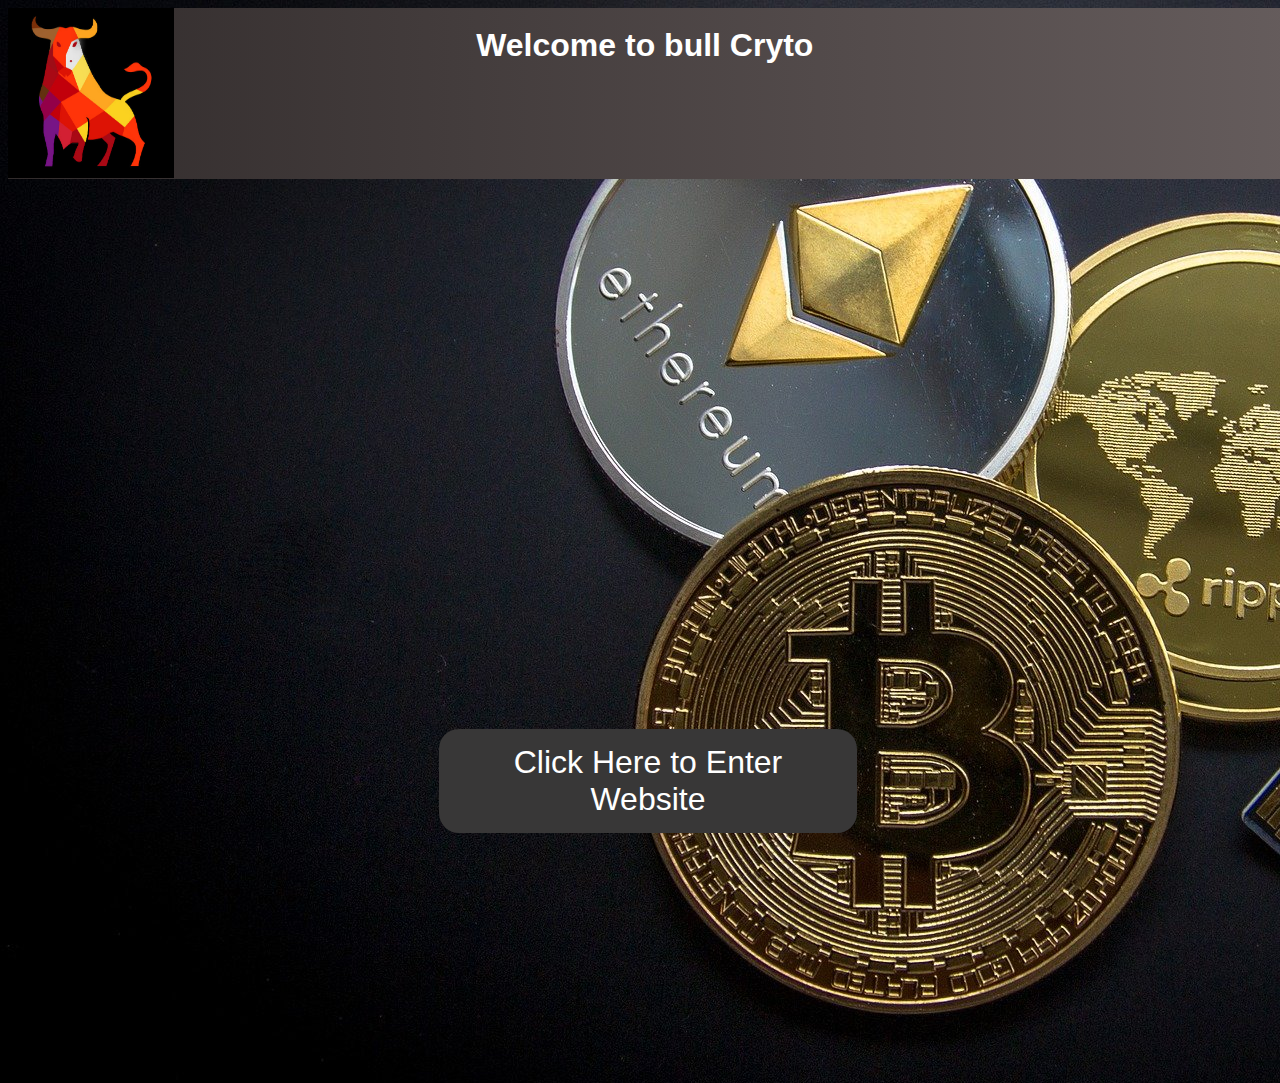
<file: index.html>
<!DOCTYPE HTML>
<!-- 
Author: Stephen Meehan
Date Created: 
Page Description:
Modified: 
-->
 
<html lang = "en">

<head>
    <meta charset="utf-8"/>
    <meta name = "description" content = "Cryto Bull"/>
    <meta name = "keywords" content="Cryto,Currency,bitcoin,etherum,blockchain,technology"/>
    <link rel= "stylesheet" type= "text/css" href="styles/style.css">
    <title>Landing Page</title>
    <link rel="icon" href="images/New-Logo.jpg">
</head>        
<body id = landingPage> <!-- Body Tag starts section display on screen-->
        <header>
           
            
            <img class="logo" src ="images/New-Logo.jpg" alt="logo">
            <h1 class id = "landingH">Welcome to bull Cryto</h1>
           
          
       </header>
    
    <main><!-- wrapper mthat goes around main content-->
            <P><a class id = "landing" href= "homepage.html">Click Here to Enter Website</a></P>
            
    </main>
   
</body>    
       
</html>
</file>
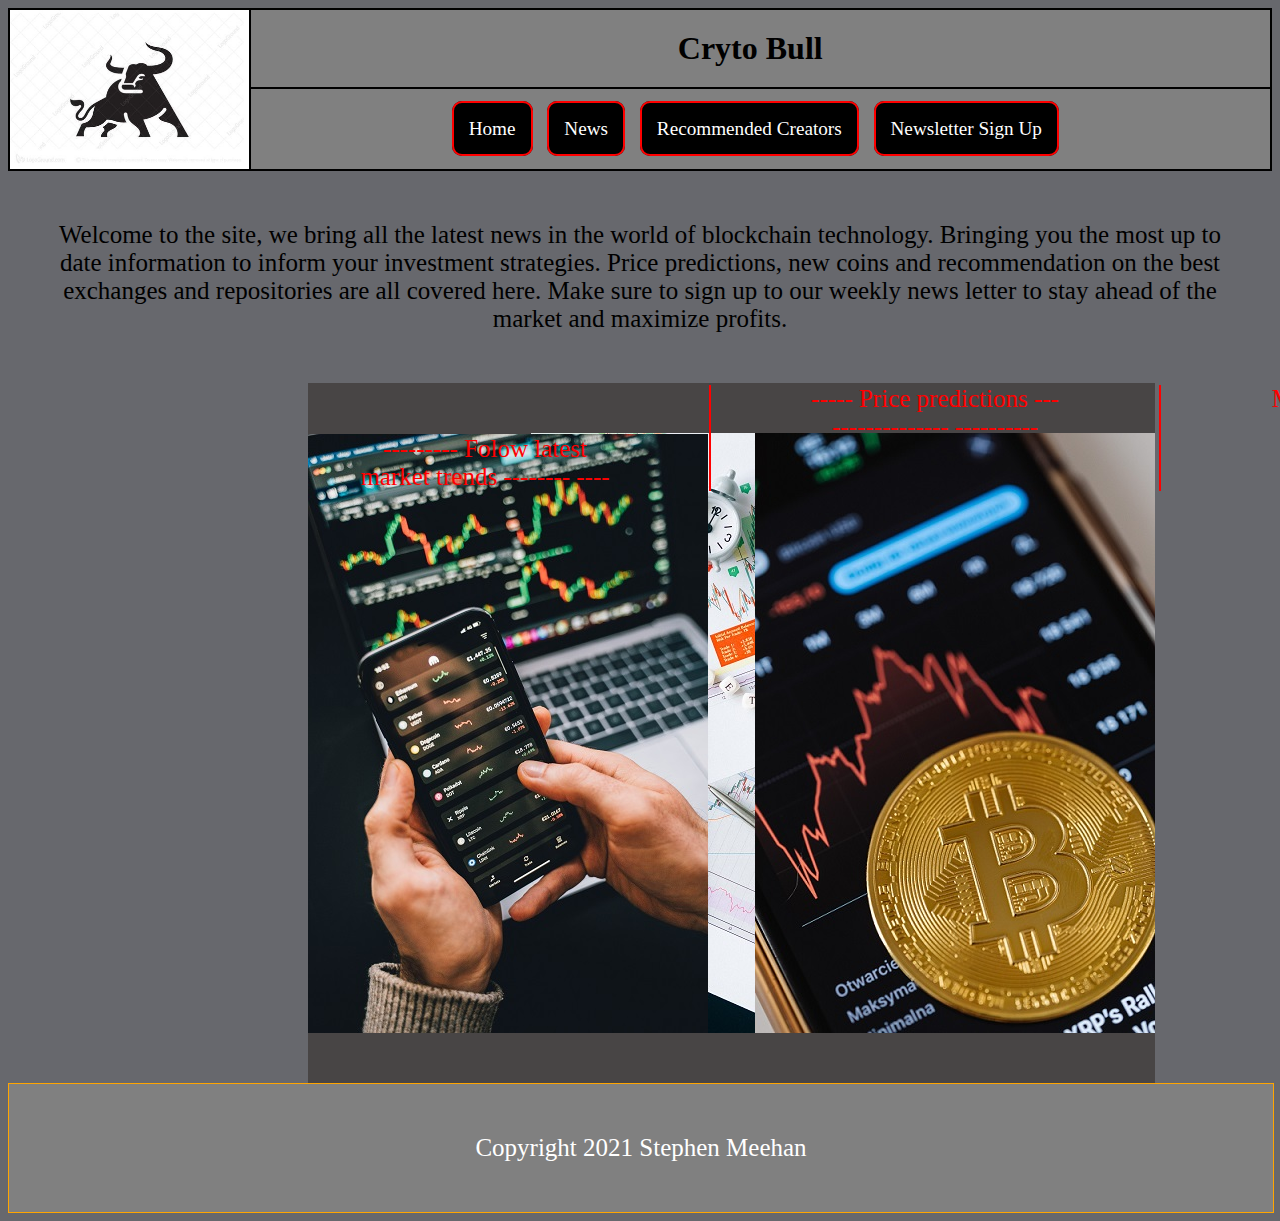
<file: project/index.html>
<!DOCTYPE HTML>
<!-- 
Author: Stephen Meehan
Date Created: 
Page Description:
Modified: 
-->
 
<html lang = "en">

<head>
    <meta charset="utf-8"/>
    <meta name = "description" content = "Cryto Bull"/>
    <meta name = "keywords" content="Cryto,Currency,bitcoin,etherum,blockchain,technology"/>
     <link rel= "stylesheet" type= "text/css" href="styles/style.css">
    <title>Cryto Bull</title>
</head>        
    
<body> <!-- Body Tag starts section display on screen-->
   
        <header>
            <img style = "float: left;  height:159px; border: 2px solid black;"  src="images/Bull_logo_original.jpg"alt ="logo">
            <h1>Cryto Bull</h1>
       </header>
    <style>
        body
        {
            background-color: #67686d;
        }
    
    </style>
            <Nav>
            <ul>
                <li class id = "active"><a href = "index.html">Home</a></li>
                <li><a href = "placeholder1.html">News</a></li>
                <li><a href = "placeholder2.html">Recommended Creators</a></li>
                <li><a href ="newletter.html">Newsletter Sign Up</a></li>   
            </ul>
            </Nav>
    
    <main><!-- wrapper mthat goes around main content-->
            
                <p>Welcome to the site, we bring all the latest news in the world of blockchain technology. Bringing you the most up to date information to inform your investment strategies. Price predictions, new coins and recommendation on the best exchanges and repositories are all covered here. Make sure to sign up to our weekly news letter to stay ahead of the market and maximize profits. </p>
        
        <section class = "banner">
            <section class = "col_detail"> 
                <p> --------- Folow latest market trends --------
                    --------- Price predictions -----------------
                   ---------- Market movement and rumors --------
                </p>
                
            </section>

             
        </section>
         
           
    </main>
    <footer>
            <p>Copyright 2021 Stephen Meehan</p>
    </footer>
    
</body>    
       
</html>
</file>
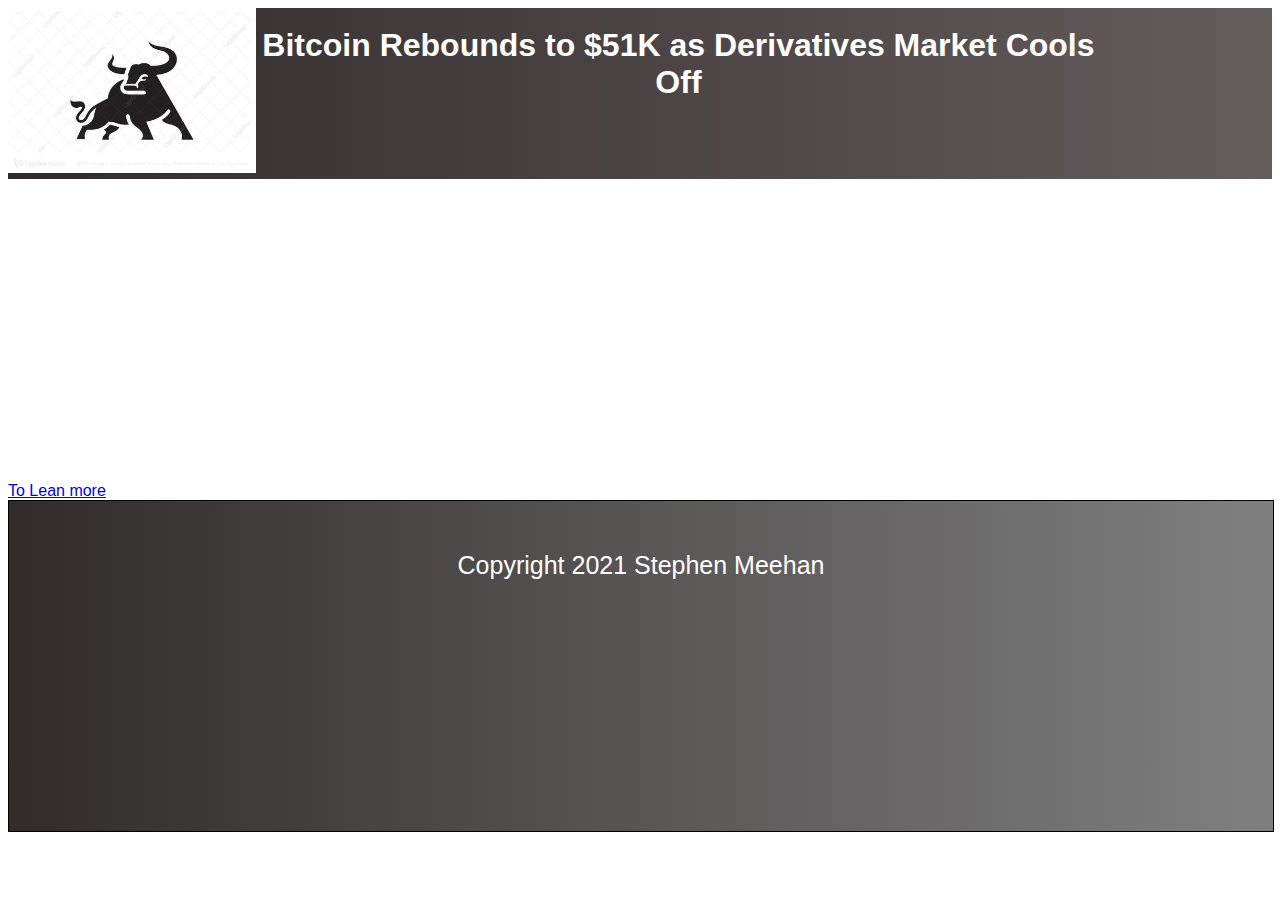
<file: article2.html>
<!DOCTYPE HTML>
<!-- 
Author: Stephen Meehan
Date Created: 
Page Description:
Modified: 
-->
 
<html lang = "en">

<head>
    <meta charset="utf-8"/>
    <meta name = "description" content = "Compnay Name"/>
    <meta name = "keywords" content=""/>
    <link rel= "stylesheet" type= "text/css" href="styles/style.css">
    <title>NewsLetter</title>
</head>        
<body> <!-- Body Tag starts section display on screen-->
   
        <header>
            <img style = "float: left;  height:165px;"  src="images/Bull_logo_original.jpg"alt ="logo">
            <h1>Bitcoin Rebounds to $51K as Derivatives Market Cools Off</h1>
       </header>
    
    <main><!-- wrapper mthat goes around main content-->
            <section>
                
                <p>Bitcoin looks to have turned the tide after suffering heavy losses earlier this week amid an over-euphoric derivatives market.
The number one cryptocurrency rose back above $50,000 early this morning, having suffered a double-digit percentage drop to as low as $45,000 from all-time highs around $58,000 around midnight UTC on Monday, according to CoinDesk 20 data.
Following the drop, the perpetual futures funding rate – the average cost of holding long positions on major exchanges – has declined to 0.02%. It had been signaling excess bullish leverage and scope for a price correction with a rise to a multi-month high of 0.13% earlier this month, according to data source Glassnode.</p>
                
                <a href ="https://www.coindesk.com/bitcoin-rebounds-to-near-51k-as-derivatives-market-cools-off">To Lean more</a>
            </section>
            
    </main>
    <footer>
            <center><p>Copyright 2021 Stephen Meehan</p></center>
    </footer>
    
</body>    
       
</html>
</file>
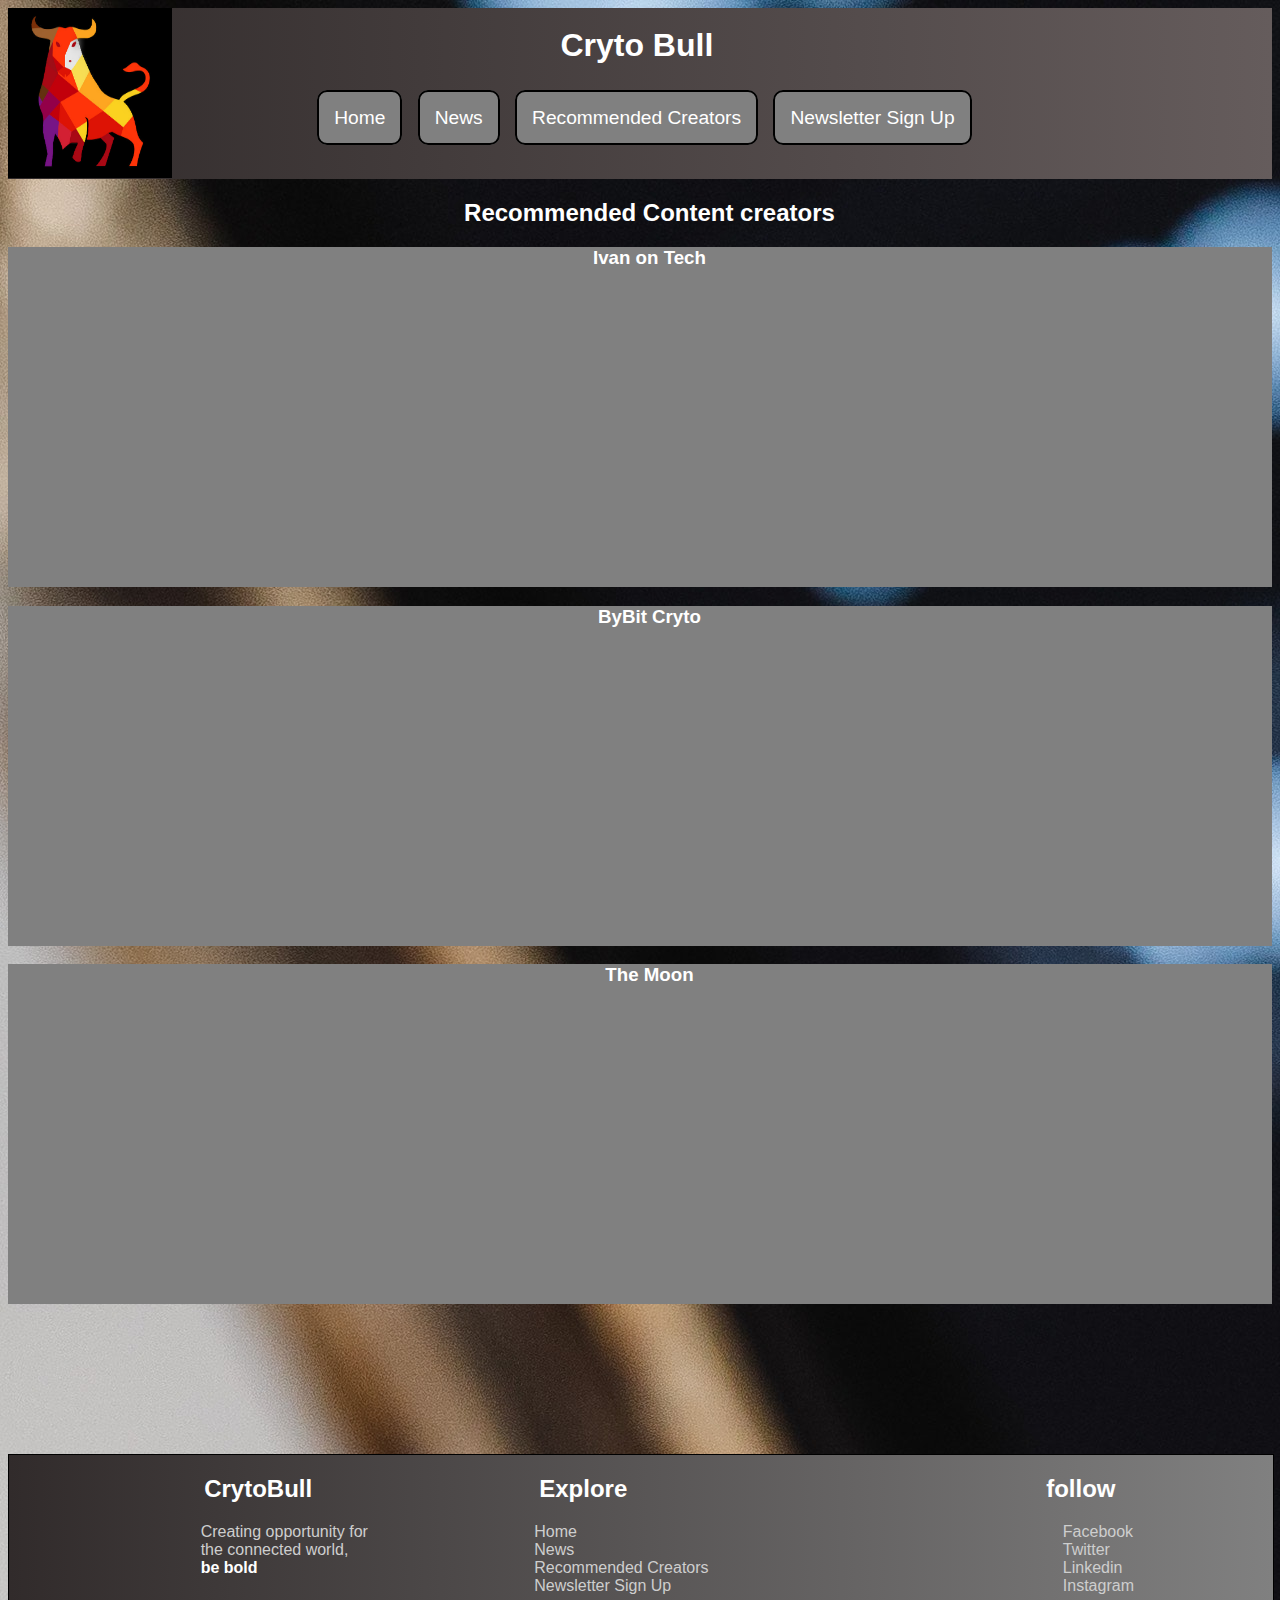
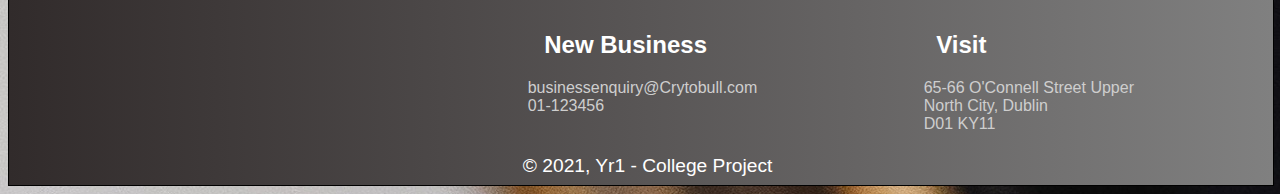
<file: creators.html>
<!DOCTYPE HTML>
<!-- 
Author: Stephen Meehan
Date Created: 
Page Description:
Modified: 
-->
 
<html lang = "en">

<head>
    <meta charset="utf-8"/>
    <meta name = "description" content = "Crypto Bull"/>
    <meta name = "keywords" content="youtube,ivan on tech,bybit,the moon,crypto,bitcoin,news,content creators"/>
    <link rel= "stylesheet" type= "text/css" href="styles/style.css">
    <title>Creators</title>
    <link rel="icon" href="images/New-Logo.jpg">
</head>        
<body id = "creatorsPage"> <!-- Body Tag starts section display on screen-->
   
           <header>
            <img class="logo" src ="images/New-Logo.jpg" alt="logo">
            <h1>Cryto Bull</h1>
                 <Nav>
            <ul>
                <li><a href = "homepage.html">Home</a></li>
                <li><a href = "news.html">News</a></li>
                <li class id = "active"><a href = "creators.html">Recommended Creators</a></li>
                <li><a href ="newletter.html">Newsletter Sign Up</a></li>
                
            </ul>
            </Nav>
       </header>
    
          
    
    <main>
        <h2 class = "videoHeadings">Recommended Content creators</h2>
        <section class = "videos">
        <h3 class = "videoHeadings">Ivan on Tech</h3>
            <iframe width= "30%" height="315" src="https://www.youtube.com/embed/j3VgClekpNg" frameborder="0" allow="accelerometer; autoplay; clipboard-write; encrypted-media; gyroscope; picture-in-picture" allowfullscreen></iframe>
            <iframe width="30%" height="315" src="https://www.youtube.com/embed/DvHntOXbWHQ" frameborder="0" allow="accelerometer; autoplay; clipboard-write; encrypted-media; gyroscope; picture-in-picture" allowfullscreen></iframe>
            <iframe width="30%" height="315" src="https://www.youtube.com/embed/g2ecmsjXTuo" frameborder="0" allow="accelerometer; autoplay; clipboard-write; encrypted-media; gyroscope; picture-in-picture" allowfullscreen></iframe>
        </section>
        
        <section class = "videos">
        <h3 class = "videoHeadings">ByBit Cryto</h3>
            <iframe width="30%" height="315" src="https://www.youtube.com/embed/NzDsE-mhLos" frameborder="0" allow="accelerometer; autoplay; clipboard-write; encrypted-media; gyroscope; picture-in-picture" allowfullscreen></iframe>
            <iframe width="30%" height="315" src="https://www.youtube.com/embed/LH5gNVXWXgY" frameborder="0" allow="accelerometer; autoplay; clipboard-write; encrypted-media; gyroscope; picture-in-picture" allowfullscreen></iframe>
            <iframe width="30%" height="315" src="https://www.youtube.com/embed/loah4QqcBz8" frameborder="0" allow="accelerometer; autoplay; clipboard-write; encrypted-media; gyroscope; picture-in-picture" allowfullscreen></iframe>
        </section>
          <section class = "videos" style="margin-bottom: 150px;">
        <h3 class = "videoHeadings">The Moon</h3>
              <iframe width="30%" height="315" src="https://www.youtube.com/embed/tdnER9DZ2LA" frameborder="0" allow="accelerometer; autoplay; clipboard-write; encrypted-media; gyroscope; picture-in-picture" allowfullscreen></iframe>
              <iframe width="30%" height="315" src="https://www.youtube.com/embed/t7luqo9DlwE" frameborder="0" allow="accelerometer; autoplay; clipboard-write; encrypted-media; gyroscope; picture-in-picture" allowfullscreen></iframe>
              <iframe width="30%" height="315" src="https://www.youtube.com/embed/BdhQcfV_w0s" frameborder="0" allow="accelerometer; autoplay; clipboard-write; encrypted-media; gyroscope; picture-in-picture" allowfullscreen></iframe>
        </section>
        
           
    </main>
    <footer>
    
    <aside class="foot_far_Left">
         <h2 class="foot_heading">CrytoBull</h2>
        <ul class="foot_list">
            <li>Creating opportunity for</li>
            <li>the connected world, </li>
            <li style="color: white; font-weight: bold;">be bold</li>
        </ul>
     </aside>
        
    <aside class="foot_Left">
         <h2 class="foot_heading">Explore</h2>
        <ul class="foot_list">
            
             <li class id = "active"><a href = "homepage.html">Home</a></li>
                <li><a href = "news.html">News</a></li>
                <li><a href = "creators.html">Recommended Creators</a></li>
                <li><a href ="newletter.html">Newsletter Sign Up</a></li>   
        </ul>
    </aside>
     <aside class="foot_right">
        <h2 class="foot_heading">follow</h2>
        <ul class="foot_list">
                <li><a href = "article1.html">Facebook</a></li>
                <li><a href = "article1.html">Twitter</a></li>
                <li><a href = "article1.html">Linkedin</a></li>
                <li><a href ="article1.html"> Instagram</a></li>  
        </ul>
    </aside>
    
    <section class="foot_middle">
         <h2 class="foot_heading">Visit</h2>
         <ul class="foot_list">
                	<li>65-66 O'Connell Street Upper</li>
                    <li>North City, Dublin </li>
                    <li>D01 KY11</li>
        </ul>
    </section>
    
    <section class="new_business">
        <h2 class="foot_heading">New Business</h2>
        <ul class="foot_list">
                <li>businessenquiry@Crytobull.com</li>
                <li>01-123456 </li>
        </ul>
    </section>
     <p class="foot_copy">&copy; 2021, Yr1 - College Project</p>   
 </footer>
    
</body>    
       
</html>
</file>
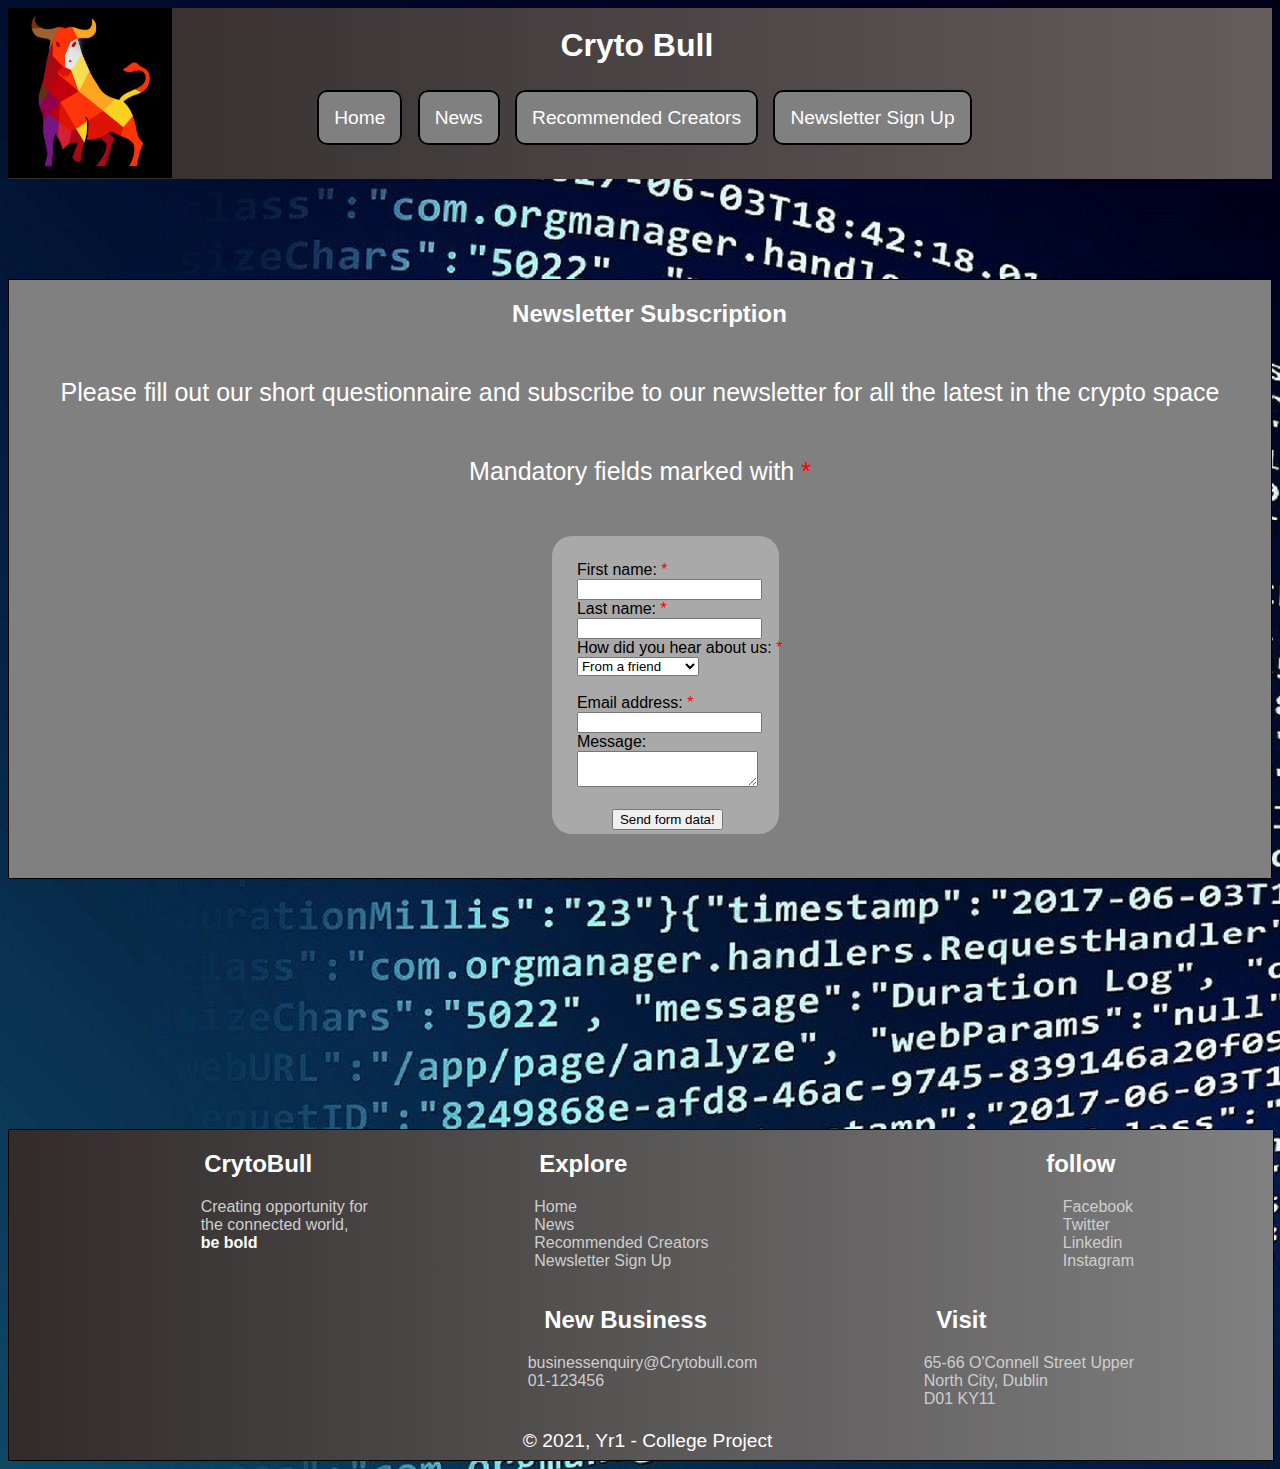
<file: newletter.html>
<!DOCTYPE HTML>
<!-- 
Author: Stephen Meehan
Date Created: 
Page Description:
Modified: 
-->
 
<html lang = "en">

<head>
    <meta charset="utf-8"/>
    <meta name = "description" content = "Cryto Bull"/>
    <meta name = "keywords" content="Cryto,Currency,bitcoin,etherum,blockchain,technology, news, newsletter, subscribtion"/>
    <link rel= "stylesheet" type= "text/css" href="styles/style.css">
    <title>NewsLetter</title>
    <link rel="icon" href="images/New-Logo.jpg">
</head>        
<body id = nPage> <!-- Body Tag starts section display on screen-->
   
        <header>
            <img class="logo" src ="images/New-Logo.jpg" alt="logo">
            <h1>Cryto Bull</h1>
            <Nav>
            <ul>
                <li><a href = "homepage.html">Home</a></li>
                <li><a href = "news.html">News</a></li>
                <li><a href = "creators.html">Recommended Creators</a></li>
                <li class id = "active"><a href ="newletter.html">Newsletter Sign Up</a></li>
                
            </ul>
            </Nav>
       </header>
    
    <main>
        <section class = "newsletter">
        <h2>Newsletter Subscription</h2>
            <p>Please fill out our short questionnaire and subscribe to our newsletter for all the latest in the crypto space</p>
            <p > Mandatory fields marked with <span class="last-word"> * </span></p>
            <section class = "form" > 
        <form action="/http://foo.com" method="get" name="myForm"> 
                <label class="required" for="fname">First name:</label>
                <input type="text" id="fname" name="fname"><br><br>
                <label class="required" for="lname">Last name:</label>
                <input type="text" id="lname" name="lname"><br><br>
                <label class="required" for="hear">How did you hear about us:</label>
            <select id="options" name="options">
                <option value="friend">From a friend</option>
                <option value="add">Online add</option>      
                <option value="mag">Add in Magazine</option>
                <option value="pod">Podcast</option>
            </select><br><br>

                <label class="required" for="email">Email address:</label>
                 <input type="text" id="email" name="email"><br><br>
                 <label for="Message">Message:</label>
                <textarea name=”message”></textarea>
                 <br><br>         
                <input type="button" style="margin-left: 35px;" onclick="formSubmit()" value="Send form data!">
        </form>
        </section>
        </section>
    </main>
    
    <footer>
    
    <aside class="foot_far_Left">
         <h2 class="foot_heading">CrytoBull</h2>
        <ul class="foot_list">
            <li>Creating opportunity for</li>
            <li>the connected world, </li>
            <li style="color: white; font-weight: bold;">be bold</li>
        </ul>
     </aside>
        
    <aside class="foot_Left">
         <h2 class="foot_heading">Explore</h2>
        <ul class="foot_list">
            
             <li class id = "active"><a href = "homepage.html">Home</a></li>
                <li><a href = "news.html">News</a></li>
                <li><a href = "creators.html">Recommended Creators</a></li>
                <li><a href ="newletter.html">Newsletter Sign Up</a></li>   
        </ul>
    </aside>
     <aside class="foot_right">
        <h2 class="foot_heading">follow</h2>
        <ul class="foot_list">
                <li><a href = "article1.html">Facebook</a></li>
                <li><a href = "article1.html">Twitter</a></li>
                <li><a href = "article1.html">Linkedin</a></li>
                <li><a href ="article1.html"> Instagram</a></li>  
        </ul>
    </aside>
    
    <section class="foot_middle">
         <h2 class="foot_heading">Visit</h2>
         <ul class="foot_list">
                	<li>65-66 O'Connell Street Upper</li>
                    <li>North City, Dublin </li>
                    <li>D01 KY11</li>
        </ul>
    </section>
    
    <section class="new_business">
        <h2 class="foot_heading">New Business</h2>
        <ul class="foot_list">
                <li>businessenquiry@Crytobull.com</li>
                <li>01-123456 </li>
        </ul>
    </section>
     <p class="foot_copy">&copy; 2021, Yr1 - College Project</p>   
 </footer>
    
</body>    
       
</html>
</file>
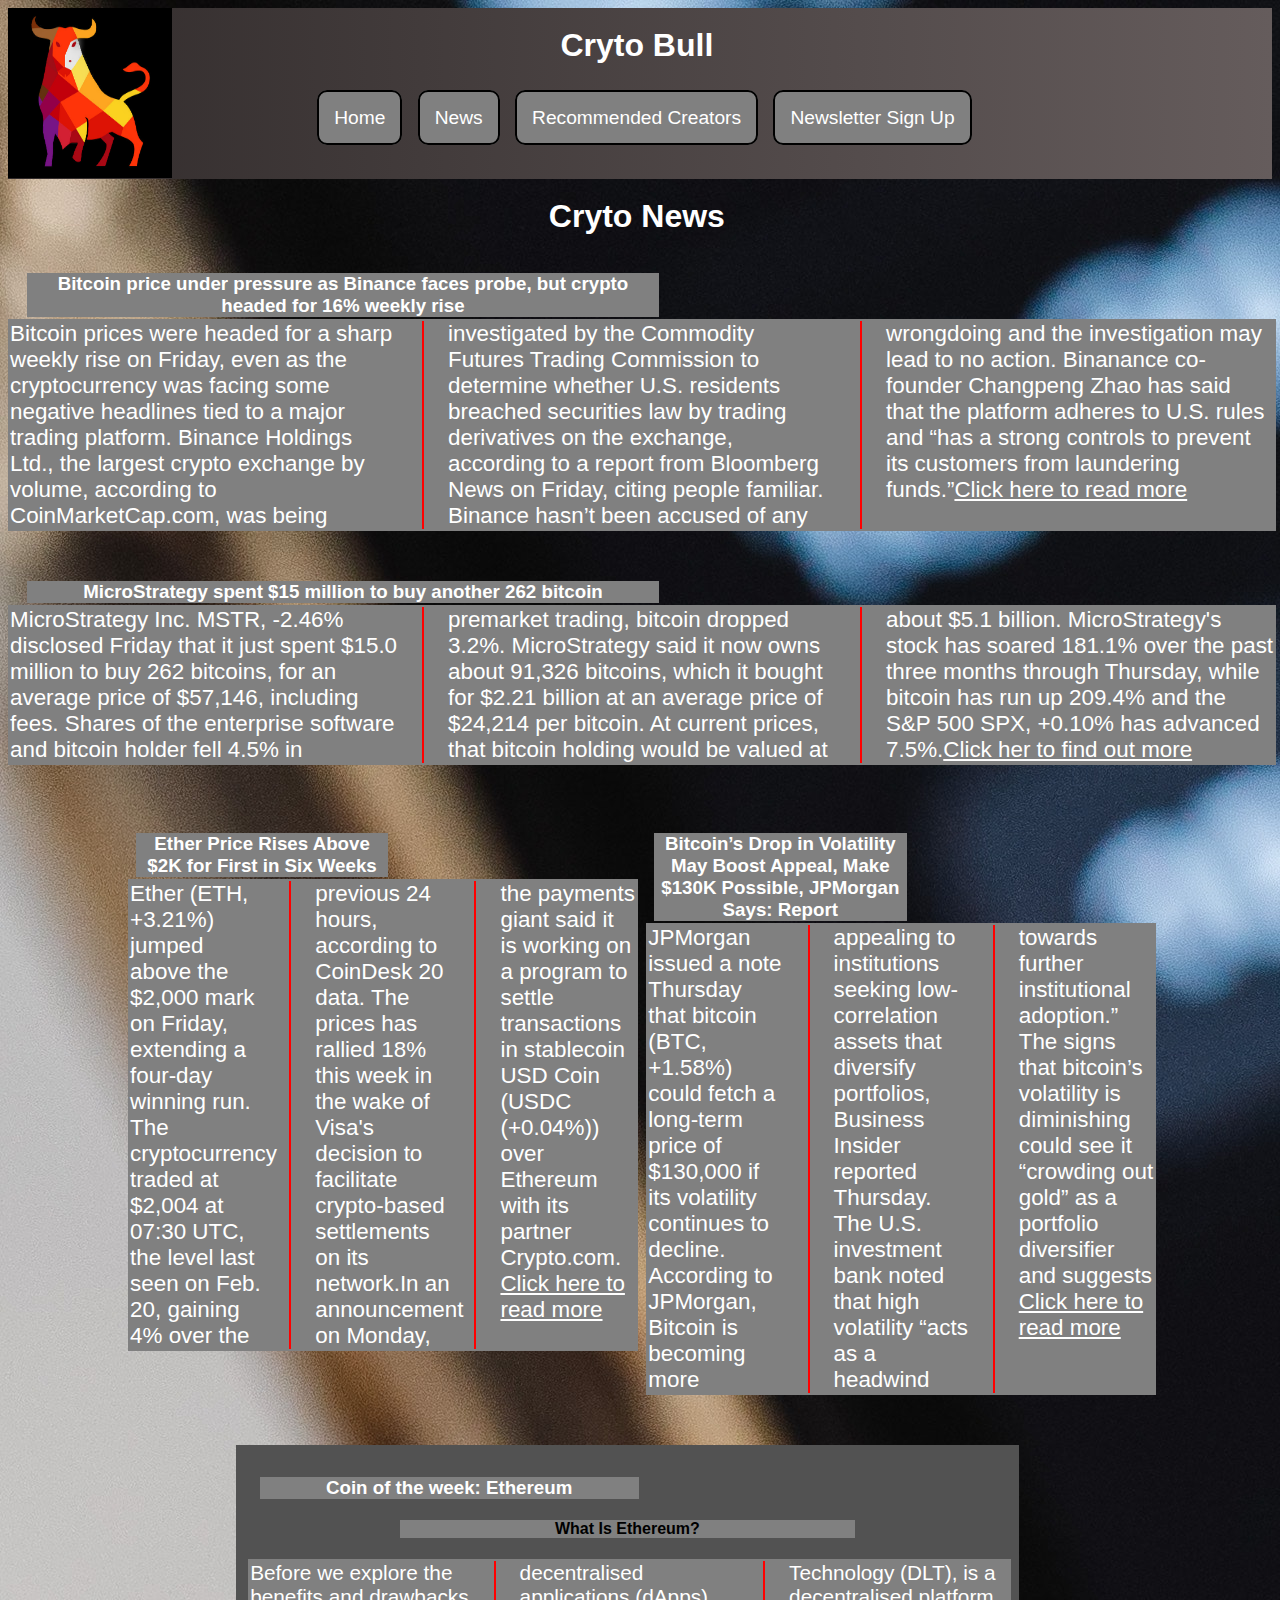
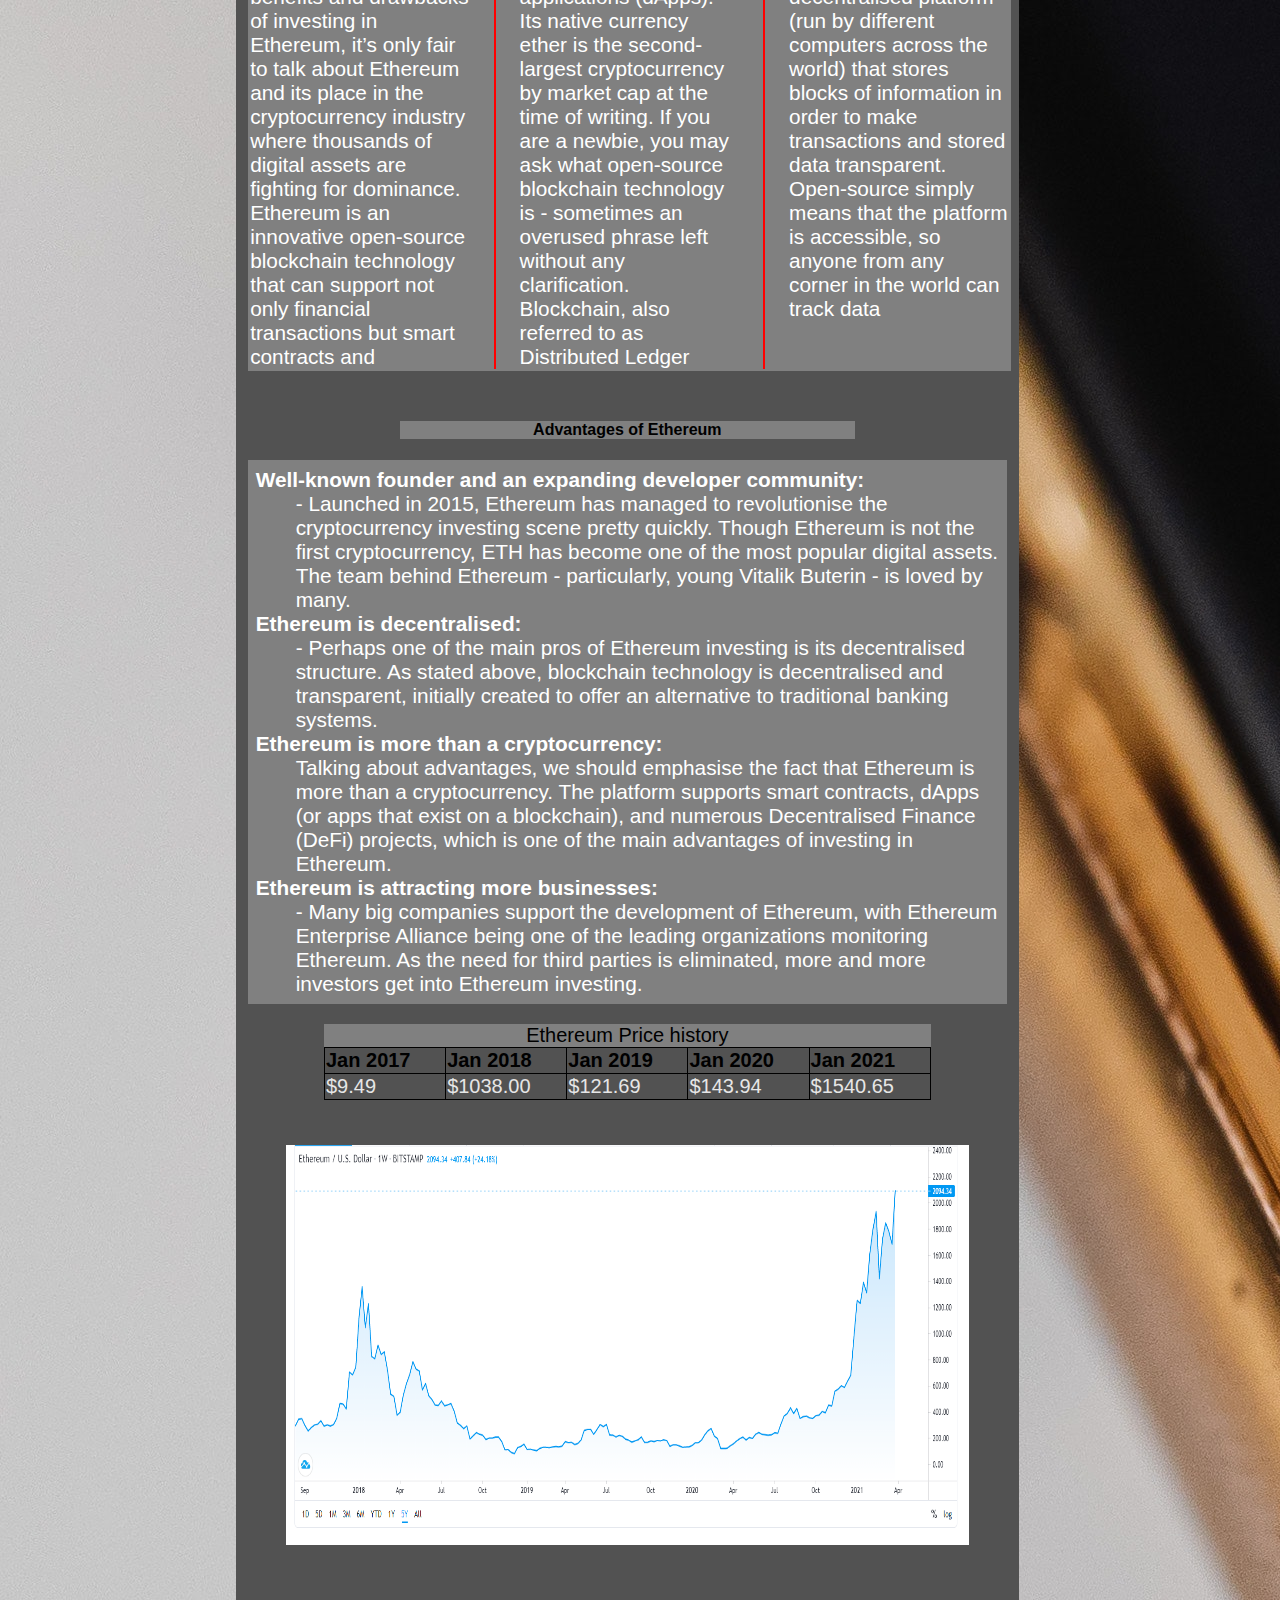
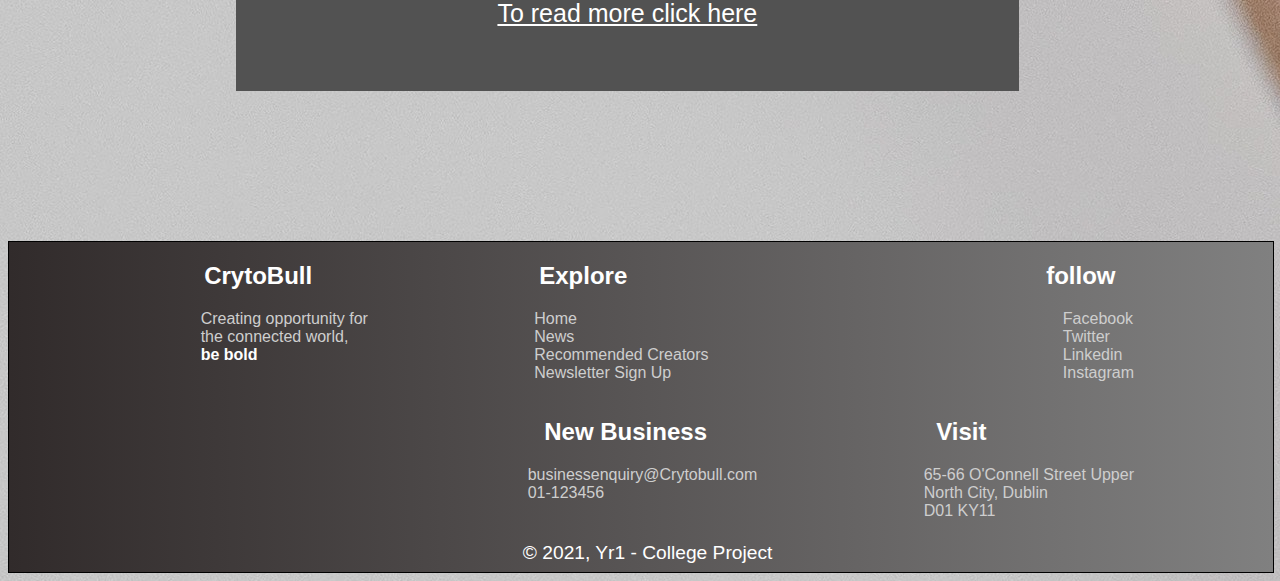
<file: news.html>
<!DOCTYPE HTML>
<!-- 
Author: Stephen Meehan
Date Created: 
Page Description:
Modified: 
-->
 
<html lang = "en">

<head>
    <meta charset="utf-8"/>
    <meta name = "description" content = "CrytoBull"/>
    <meta name = "keywords" content="Cryto,Currency,bitcoin,etherum,blockchain,technology, news, newsletter, subscribtion, price, price movments, bull run, dips"/>
    <link rel= "stylesheet" type= "text/css" href="styles/style.css">
    <title>News</title>
    <link rel="icon" href="images/New-Logo.jpg">
    <!-- internal styling-->
       <style>   
          a
            {
            text-align: center;
                color: white;
            
            }
           h4 
           {
             background-color: grey;
               text-align: center;
               width: 60%;
               margin-left: 20%
               
           }
         
      </style>
 </head>        
<body id = "newsPage"> 
   
        <header>
            <img class="logo" src ="images/New-Logo.jpg" alt="logo">
            <h1>Cryto Bull</h1>
                     <Nav>
            <ul>
                <li><a href = "homepage.html">Home</a></li>
                <li class id = "active"><a href = "news.html">News</a></li>
                <li><a href = "creators.html">Recommended Creators</a></li>
                <li><a href ="newletter.html">Newsletter Sign Up</a></li>
                
            </ul>
            </Nav>
       </header>
    
         
    <h1 style="margin-left: 11.5%;">Cryto News</h1>
    
    <main>
         
        <article>
            
            <h3 class = "artHeading"> Bitcoin price under pressure as Binance faces probe, but crypto headed for 16% weekly rise</h3>
            
            <p class = "col_detail"> 
               
                Bitcoin prices were headed for a sharp weekly rise on Friday, even as the cryptocurrency was facing some negative headlines tied to a major trading platform.
                Binance Holdings Ltd., the largest crypto exchange by volume, according to CoinMarketCap.com, was being investigated by the Commodity Futures Trading Commission to determine whether U.S. residents breached securities law by trading derivatives on the exchange, according to a report from Bloomberg News on Friday, citing people familiar.
                Binance hasn’t been accused of any wrongdoing and the investigation may lead to no action.
                Binanance co-founder Changpeng Zhao has said that the platform adheres to U.S. rules and “has a strong controls to prevent its customers from laundering funds.”<a href = "https://www.marketwatch.com/story/bitcoin-price-under-pressure-as-binance-faces-probe-but-crypto-headed-for-16-weekly-rise-11615583614?mod=cryptocurrencies">Click here to read more</a></p>
            
        </article>
           
        <article>
            
            <h3 class = "artHeading"> MicroStrategy spent $15 million to buy another 262 bitcoin</h3>
            
            <p class = "col_detail">
               
                MicroStrategy Inc. MSTR, -2.46% disclosed Friday that it just spent $15.0 million to buy 262 bitcoins, for an average price of $57,146, including fees. Shares of the enterprise software and bitcoin holder fell 4.5% in premarket trading, bitcoin dropped 3.2%. MicroStrategy said it now owns about 91,326 bitcoins, which it bought for $2.21 billion at an average price of $24,214 per bitcoin. At current prices, that bitcoin holding would be valued at about $5.1 billion. MicroStrategy's stock has soared 181.1% over the past three months through Thursday, while bitcoin has run up 209.4% and the S&P 500 SPX, +0.10% has advanced 7.5%.<a href = "https://www.marketwatch.com/story/microstrategy-spent-15-million-to-buy-another-262-bitcoin-2021-03-12?mod=cryptocurrencies">Click her to find out more</a></p>
            
        </article>
        <aside class="art_left_right">
        <h3 class="artHeading">Ether Price Rises Above $2K for First in Six Weeks</h3>
            <p class= "col_detail">
            Ether (ETH, +3.21%) jumped above the $2,000 mark on Friday, extending a four-day winning run.
            The cryptocurrency traded at $2,004 at 07:30 UTC, the level last seen on Feb. 20, gaining 4% over the previous 24 hours, according to CoinDesk 20 data.
            The prices has rallied 18% this week in the wake of Visa's decision to facilitate crypto-based settlements on its network.In an announcement on Monday, the payments giant said it is working on a program to settle transactions in stablecoin USD Coin (USDC (+0.04%)) over Ethereum with its partner Crypto.com. <a href="https://www.coindesk.com/ether-price-rises-above-2k-for-first-in-six-weeks">Click here to read more</a>
            </p>
        </aside>
        
          <aside class="art_left_right" style="float: right; margin-right: 9.5%; margin-left: 0;">
        <h3 class="artHeading">Bitcoin’s Drop in Volatility May Boost Appeal, Make $130K Possible, JPMorgan Says: Report</h3>
            <p class= "col_detail">
         JPMorgan issued a note Thursday that bitcoin (BTC, +1.58%) could fetch a long-term price of $130,000 if its volatility continues to decline.
         According to JPMorgan, Bitcoin is becoming more appealing to institutions seeking low-correlation assets that diversify portfolios, Business Insider reported Thursday.
         The U.S. investment bank noted that high volatility “acts as a headwind towards further institutional adoption.”
         The signs that bitcoin’s volatility is diminishing could see it “crowding out gold” as a portfolio diversifier and suggests  <a href="https://www.coindesk.com/bitcoins-drop-in-volatility-may-boost-appeal-make-130k-possible-jpmorgan-says-report">Click here to read more</a>
            </p>
        </aside>
        
             <section class="table">
                  <h3 class="artHeading"> Coin of the week:  Ethereum </h3>
                 
                 <h4>What Is Ethereum?</h4>
                    <p class="col_detail" style="font-size: 1.3em; ">
                 Before we explore the benefits and drawbacks of investing in Ethereum, it’s only fair to talk about Ethereum and its place in the cryptocurrency industry where thousands of digital assets are fighting for dominance.
                 Ethereum is an innovative open-source blockchain technology that can support not only financial transactions but smart contracts and decentralised applications (dApps). 
                 Its native currency ether is the second-largest cryptocurrency by market cap at the time of writing.
                 If you are a newbie, you may ask what open-source blockchain technology is - sometimes an overused phrase left without any clarification. Blockchain, also referred to as Distributed Ledger Technology (DLT), is a  decentralised platform (run by different computers across the world) that stores blocks of information in order to make transactions and stored data transparent. Open-source simply means that the platform is accessible, so anyone from any corner in the world can track data
                    </p>
                 
                 <h4>Advantages of Ethereum</h4>
                    <dl>
                        <dt>Well-known founder and an expanding developer community:</dt>
                            <dd>- Launched in 2015, Ethereum has managed to revolutionise the cryptocurrency investing scene pretty quickly. Though Ethereum is not the first cryptocurrency, ETH has become one of the most popular digital assets. The team behind Ethereum - particularly, young Vitalik Buterin - is loved by many.</dd>
                        <dt>Ethereum is decentralised:</dt>
                            <dd>- Perhaps one of the main pros of Ethereum investing is its decentralised structure. As stated above, blockchain technology is decentralised and transparent, initially created to offer an alternative to traditional banking systems.</dd>
                        <dt>Ethereum is more than a cryptocurrency:</dt>
                            <dd>Talking about advantages, we should emphasise the fact that Ethereum is more than a cryptocurrency. The platform supports smart contracts, dApps (or apps that exist on a blockchain), and numerous Decentralised Finance (DeFi) projects, which is one of the main advantages of investing in Ethereum.</dd>
                        <dt>Ethereum is attracting more businesses:</dt>
                            <dd>- Many big companies support the development of Ethereum, with Ethereum Enterprise Alliance being one of the leading organizations monitoring Ethereum. As the need for third parties is eliminated, more and more investors get into Ethereum investing.</dd>
                        
                        
                        
                  </dl>
             <table>
                 <caption> Ethereum Price history</caption>
                 <tr>
                     <th>Jan 2017</th>
                     <th>Jan 2018</th>
                     <th>Jan 2019</th>
                     <th>Jan 2020</th>
                     <th>Jan 2021</th>
                 </tr>
                 <tr>
                    <td>$9.49</td>
                    <td>$1038.00</td>
                    <td>$121.69</td>
                    <td>$143.94</td>
                    <td>$1540.65</td>
                 
                 </tr>
             </table>
                 
                 <img src="images/ethPrice.png" style="width: 90%; height: 400px; margin-left: 5%; margin-top: 15px;" alt="eth_logo">
                 
                 <p>
                  
                      <a href = "https://trading-education.com/pros-and-cons-of-investing-in-ethereum-will-it-be-a-millionaire-maker">To read more click here</a>
                 </p>
                </section>
        
        
    </main>
    <footer>
    
    <aside class="foot_far_Left">
         <h2 class="foot_heading">CrytoBull</h2>
        <ul class="foot_list">
            <li>Creating opportunity for</li>
            <li>the connected world, </li>
            <li style="color: white; font-weight: bold;">be bold</li>
        </ul>
     </aside>
        
    <aside class="foot_Left">
         <h2 class="foot_heading">Explore</h2>
        <ul class="foot_list">
            
             <li class id = "active"><a href = "homepage.html">Home</a></li>
                <li><a href = "news.html">News</a></li>
                <li><a href = "creators.html">Recommended Creators</a></li>
                <li><a href ="newletter.html">Newsletter Sign Up</a></li>   
        </ul>
    </aside>
     <aside class="foot_right">
        <h2 class="foot_heading">follow</h2>
        <ul class="foot_list">
                <li><a href = "article1.html">Facebook</a></li>
                <li><a href = "article1.html">Twitter</a></li>
                <li><a href = "article1.html">Linkedin</a></li>
                <li><a href ="article1.html"> Instagram</a></li>  
        </ul>
    </aside>
    
    <section class="foot_middle">
         <h2 class="foot_heading">Visit</h2>
         <ul class="foot_list">
                	<li>65-66 O'Connell Street Upper</li>
                    <li>North City, Dublin </li>
                    <li>D01 KY11</li>
        </ul>
    </section>
    
    <section class="new_business">
        <h2 class="foot_heading">New Business</h2>
        <ul class="foot_list">
                <li>businessenquiry@Crytobull.com</li>
                <li>01-123456 </li>
        </ul>
    </section>
     <p class="foot_copy">&copy; 2021, Yr1 - College Project</p>   
 </footer>
    
</body>    
       
</html>
</file>
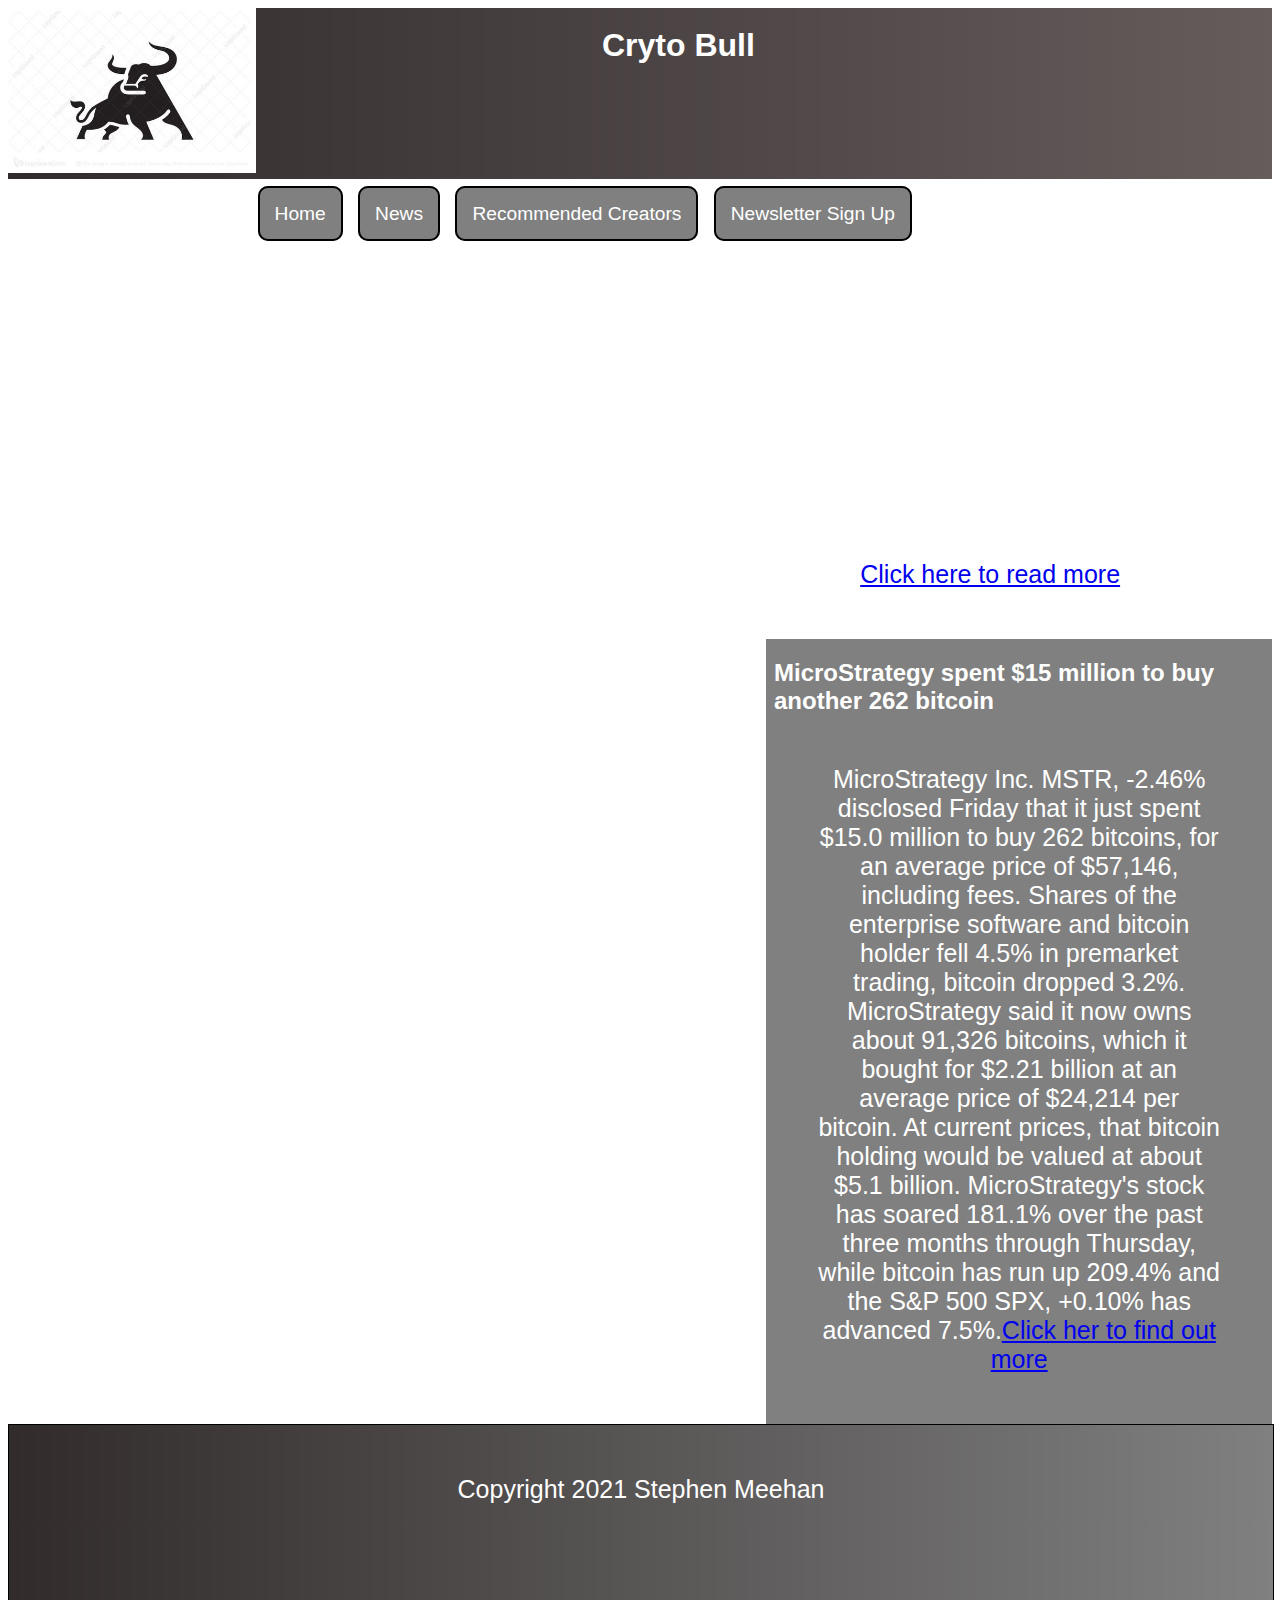
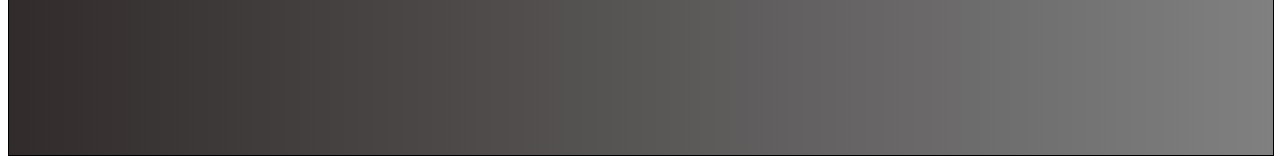
<file: placeholder1.html>
<!DOCTYPE HTML>
<!-- 
Author: Stephen Meehan
Date Created: 
Page Description:
Modified: 
-->
 
<html lang = "en">

<head>
    <meta charset="utf-8"/>
    <meta name = "description" content = "Compnay Name"/>
    <meta name = "keywords" content=""/>
    <link rel= "stylesheet" type= "text/css" href="styles/style.css">
    <title>Company sales</title>
</head>        
<body> <!-- Body Tag starts section display on screen-->
   
              <header>
            <img style = "float: left;  height:165px;"  src="images/Bull_logo_original.jpg"alt ="logo">
            <h1>Cryto Bull</h1>
       </header>
    
            <Nav>
            <ul>
                <li><a href = "index.html">Home</a></li>
                <li class id = "active"><a href = "placeholder1.html">News</a></li>
                <li><a href = "placeholder2.html">Recommended Creators</a></li>
                <li><a href ="newletter.html">Newsletter Sign Up</a></li>
                
            </ul>
            </Nav>
    
    <main>
        <section class = "newspage">
           <article id = "news">
               <h2 class =  "heading">Bitcoin price under pressure as Binance faces probe, but crypto headed for 16% weekly rise</h2>
               <p> Bitcoin prices were headed for a sharp weekly rise on Friday, even as the cryptocurrency was facing some negative headlines tied to a major trading platform.
                   Binance Holdings Ltd., the largest crypto exchange by volume, according to CoinMarketCap.com, was being investigated by the Commodity Futures Trading Commission to determine whether U.S. residents breached securities law by trading derivatives on the exchange, according to a report from Bloomberg News on Friday, citing people familiar.
                   Binance hasn’t been accused of any wrongdoing and the investigation may lead to no action.
                   Binanance co-founder Changpeng Zhao has said that the platform adheres to U.S. rules and “has a strong controls to prevent its customers from laundering funds.”<a href = "https://www.marketwatch.com/story/bitcoin-price-under-pressure-as-binance-faces-probe-but-crypto-headed-for-16-weekly-rise-11615583614?mod=cryptocurrencies">Click here to read more</a></p>
        </article>
        <article style = "float: right; background-color: grey; width: 40%">
            <h2 class =  "heading">MicroStrategy spent $15 million to buy another 262 bitcoin</h2>
            <p>MicroStrategy Inc. MSTR, -2.46% disclosed Friday that it just spent $15.0 million to buy 262 bitcoins, for an average price of $57,146, including fees. Shares of the enterprise software and bitcoin holder fell 4.5% in premarket trading, bitcoin dropped 3.2%. MicroStrategy said it now owns about 91,326 bitcoins, which it bought for $2.21 billion at an average price of $24,214 per bitcoin. At current prices, that bitcoin holding would be valued at about $5.1 billion. MicroStrategy's stock has soared 181.1% over the past three months through Thursday, while bitcoin has run up 209.4% and the S&P 500 SPX, +0.10% has advanced 7.5%.<a href = "https://www.marketwatch.com/story/microstrategy-spent-15-million-to-buy-another-262-bitcoin-2021-03-12?mod=cryptocurrencies">Click her to find out more</a></p>
        </article>
        </section>
    </main>
    <footer>
         <p>Copyright 2021 Stephen Meehan</p>
    </footer>
    
</body>    
       
</html>
</file>
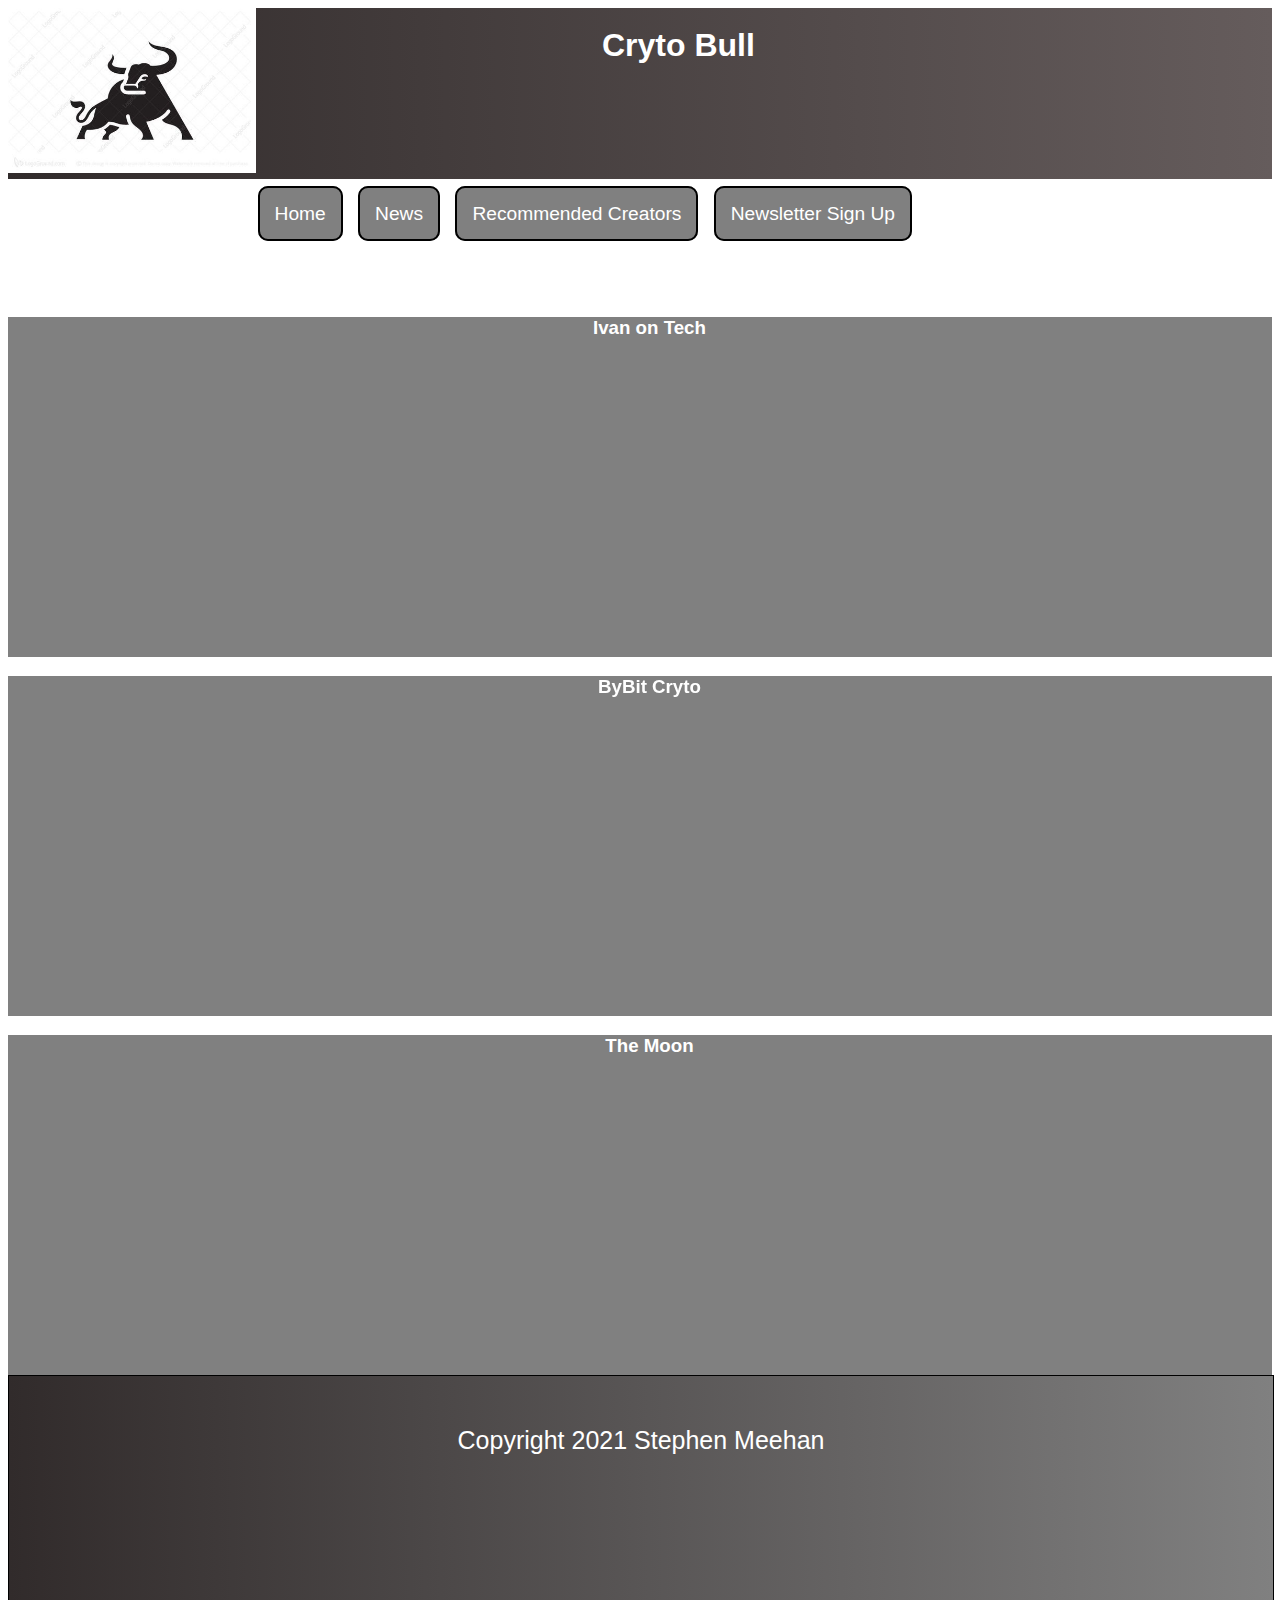
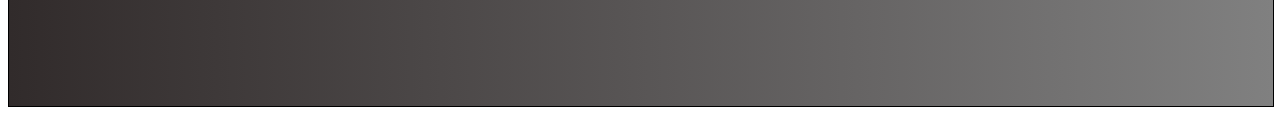
<file: placeholder2.html>
<!DOCTYPE HTML>
<!-- 
Author: Stephen Meehan
Date Created: 
Page Description:
Modified: 
-->
 
<html lang = "en">

<head>
    <meta charset="utf-8"/>
    <meta name = "description" content = "Compnay Name"/>
    <meta name = "keywords" content=""/>
    <link rel= "stylesheet" type= "text/css" href="styles/style.css">
    <title>Company sales</title>
</head>        
<body> <!-- Body Tag starts section display on screen-->
   
           <header>
            <img style = "float: left;  height:165px;"  src="images/Bull_logo_original.jpg"alt ="logo">
            <h1>Cryto Bull</h1>
       </header>
    
            <Nav>
            <ul>
                <li><a href = "index.html">Home</a></li>
                <li><a href = "placeholder1.html">News</a></li>
                <li class id = "active"><a href = "placeholder2.html">Recommended Creators</a></li>
                <li><a href ="newletter.html">Newsletter Sign Up</a></li>
                
            </ul>
            </Nav>
    
    <main>
        <h2 class = "videoHeadings">Recommended Content creators</h2>
        <section class = "videos">
        <h3 class = "videoHeadings">Ivan on Tech</h3>
            <iframe width="560" height="315" src="https://www.youtube.com/embed/j3VgClekpNg" frameborder="0" allow="accelerometer; autoplay; clipboard-write; encrypted-media; gyroscope; picture-in-picture" allowfullscreen></iframe>
            <iframe width="560" height="315" src="https://www.youtube.com/embed/DvHntOXbWHQ" frameborder="0" allow="accelerometer; autoplay; clipboard-write; encrypted-media; gyroscope; picture-in-picture" allowfullscreen></iframe>
            <iframe width="560" height="315" src="https://www.youtube.com/embed/g2ecmsjXTuo" frameborder="0" allow="accelerometer; autoplay; clipboard-write; encrypted-media; gyroscope; picture-in-picture" allowfullscreen></iframe>
        </section>
        
        <section class = "videos">
        <h3 class = "videoHeadings">ByBit Cryto</h3>
            <iframe width="560" height="315" src="https://www.youtube.com/embed/NzDsE-mhLos" frameborder="0" allow="accelerometer; autoplay; clipboard-write; encrypted-media; gyroscope; picture-in-picture" allowfullscreen></iframe>
            <iframe width="560" height="315" src="https://www.youtube.com/embed/LH5gNVXWXgY" frameborder="0" allow="accelerometer; autoplay; clipboard-write; encrypted-media; gyroscope; picture-in-picture" allowfullscreen></iframe>
            <iframe width="560" height="315" src="https://www.youtube.com/embed/loah4QqcBz8" frameborder="0" allow="accelerometer; autoplay; clipboard-write; encrypted-media; gyroscope; picture-in-picture" allowfullscreen></iframe>
        </section>
          <section class = "videos">
        <h3 class = "videoHeadings">The Moon</h3>
              <iframe width="560" height="315" src="https://www.youtube.com/embed/tdnER9DZ2LA" frameborder="0" allow="accelerometer; autoplay; clipboard-write; encrypted-media; gyroscope; picture-in-picture" allowfullscreen></iframe>
              <iframe width="560" height="315" src="https://www.youtube.com/embed/t7luqo9DlwE" frameborder="0" allow="accelerometer; autoplay; clipboard-write; encrypted-media; gyroscope; picture-in-picture" allowfullscreen></iframe>
              <iframe width="560" height="315" src="https://www.youtube.com/embed/BdhQcfV_w0s" frameborder="0" allow="accelerometer; autoplay; clipboard-write; encrypted-media; gyroscope; picture-in-picture" allowfullscreen></iframe>
        </section>
        
           
    </main>
    <footer>
            <p>Copyright 2021 Stephen Meehan</p>
    </footer>
    
</body>    
       
</html>
</file>
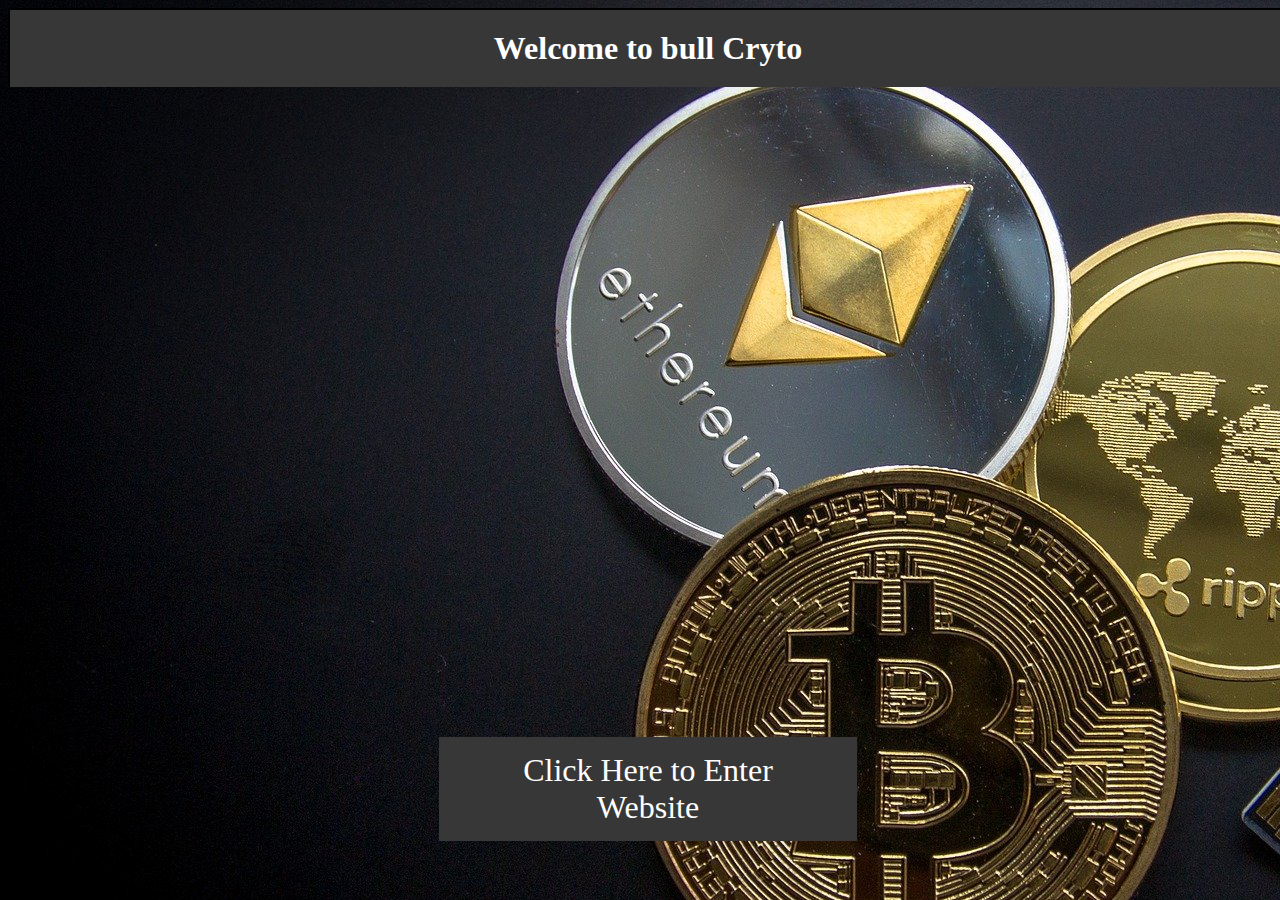
<file: project/landing Page.html>
<!DOCTYPE HTML>
<!-- 
Author: Stephen Meehan
Date Created: 
Page Description:
Modified: 
-->
 
<html lang = "en">

<head>
    <meta charset="utf-8"/>
    <meta name = "description" content = "Compnay Name"/>
    <meta name = "keywords" content=""/>
    <link rel= "stylesheet" type= "text/css" href="styles/style.css">
    <title>NewsLetter</title>
</head>        
<body> <!-- Body Tag starts section display on screen-->
        <header>
           
            <style>
                body
                {
                    background-image: url(images/landing_page_image.jpg);
                    height: 100%;
                    width: 100%;
                }
            </style> 
            <h1 class id = "landingH">Welcome to bull Cryto</h1>
            <P><a class id = "landing" href="index.html">Click Here to Enter Website</a></P>
          
       </header>
    
    <main><!-- wrapper mthat goes around main content-->
            <section>
                
              
            </section>
            
    </main>
   
</body>    
       
</html>
</file>
<file: styles/style.css>
.logo 
{
float: left;
width: 13%;
height: 170px;
    
}

body
{
font-family: sans-serif; /* selected font */
}

header
{
    background-image: linear-gradient(to right, #312b2b , #655c5c);
    height: 171px;
    color: white;
    
}

/* Nav styling */
nav
{
    
    padding: 5px;
}
nav ul
{
    text-align: center;
    font-size: 1.2em; 
    font-family: sans-serif;
    margin-right: 12%;
}
nav ul li
{
    list-style-type: none;
    background-color: grey;
    display: inline;
    padding: 15px;
    margin: 5px;
    border: 2px solid black;
    border-radius: 10px;
    
}
nav ul li a
{
    color: white;
    text-decoration: none;
}

nav ul li:hover
{
    background-color: #2c2a2a;
}

/* Headings */
h1
{
 
    text-align: center;
    padding: 1.5%;
    margin-top: 0;
    margin-bottom: 0;
    margin-right: 12%; 
    color: white;
    
}

 h2 , h3
{
    color: white;
    margin-left: 1.5%;
}





p{
   font-size: 25px;
    text-align: center;
    margin: 50px;
    color: white;
}
/* button for landing page */
#landing 
{
    width: 30%;
    color: white;
  background-color: #383737; 
  color: white;
  padding: 15px 32px;
  text-align: center;
  text-decoration: none;
  display: inline-block;
  font-size: 32px;
   margin-top: 500px;
margin-bottom: 200px;
    
    border-radius: 20px;
}



#landingH 
{
    
    color: white;
    font-size: 32px;
    margin-top: 0px;
    
}


/* used for articles */
.col_detail
{
   text-align: left;
    width: 100%;
    margin-left: 0;
    column-count: 3;
    column-rule: 2px solid red;
    column-gap: 50px;
    padding: 2px;
    background-color: grey;
    margin-top: 0;
    font-size: 1.4em;

}



.videoHeadings 
{
    text-align: center;
}

.videos 
{
    background-color: grey;
    text-align: center;
    padding-bottom: 40px;
    height: 300px;
    width: 100%;
    
}


.newspage 
{
    margin-top: 30px;
    
}



.artHeading 
{
    background-color: gray;
    width: 50%;
    text-align: center;
    margin-bottom: 2px;
    
}

.artImages 
{
    width: 150px;
    height: 300px;
}

#newsPage 
{
    background-image:url(../images/n_background.jpg);
    
    background-repeat: no-repeat;
}

#creatorsPage 
{
 background-image:url(../images/n_background.jpg);
 background-repeat: no-repeat;    
}



#nPage 
{
    background-image: url(../images/form_background_resize.jpg);
    background-repeat: no-repeat;
}

#homePage 
{
    background-color: #67686d;
}

#landingPage 
{
    background-image: url(../images/landing_page_image.jpg);
    height: 100%;
    width: 100%;
}

.banner1 
{
    background-image: url(../images/orignal/pexels-alesia-kozik-6771900.jpg);
    background-repeat: no-repeat;
    height: 250px;
    margin-bottom: 30px;
    margin-left: 10%;
    color: white;
    width: 80%;
    padding: 1.5%;
    
}

.banner2 
{
    background-image: url(../images/orignal/pexels-karolina-grabowska-5980863.jpg);
    background-repeat: no-repeat;
    height: 250px;
    margin-bottom: 40px;
    margin-left: 10%;
    padding: 1.5%;
    font-size: 35px;
    color: white;
    width: 80%;
}



.bannerText /*text on images on homepage*/
{
    width: 60%;
    border-radius: 30px;
    background-image: linear-gradient(to right, gray , #312b2b);
    margin-left: 17%;
    margin-top: 90px;
    
    
    padding: 2%;
    
    
}

/*floated sections on hompage*/
.aboutUs
{
   
    width: 70%;
    height: 20%;
    background-color: gray;
    margin-left: 18%;
    margin-right: 30px;
    margin-bottom: 50px;
    padding-bottom: 0.4%;
    
   
}

.maps_office 
{
   float: left;
   height: 250px;
   width: 22%;
    margin-left: 20px;
    margin-right: 20px;
    margin-top: 7%;
    margin-bottom: 7%;
   
   
}

.col_detail_Nav_office 
{
   text-align: left;
    width: 70%;
    margin-left: 0;
    column-count: 3;
    column-rule: 2px solid red;
    column-gap: 2%;
    font-size: 1.4em;
    background-color: grey;
    margin-top: 0; 
    
}

.Maps 
{
    background-color: gray;
    float: left;
    width: 17.7%;
    height: 300px;
    margin-left: 34.3%;
    margin-bottom: 100px;
}



.location_list 
{
    text-align: left;
    width: 60%;
    font-size: 1.1em;
    font-family:serif;
    margin-top: 25%;
    list-style:square ;
    
}

.Maps_right 
{
    background-color: gray;
   
    float: right;
    width: 16.7%;
    height: 300px;
    margin-right: 30.5%;
    margin-bottom: 100px;
}

.form /*Newsletter sub*/
{
    background-color: darkgray;
    width: 14%;
    margin-left: 43%;
    margin-top: 15px;
    padding: 2%;
    border-radius: 20px;
    margin-bottom: 1.5%;
    text-align: left;
}
.newsletter 
{
    text-align: center;
    background-color: grey;
    border: 1px solid black;
    margin-top: 100px;
    margin-bottom: 250px;
    padding-bottom: 25px;
    
}


label
{
    display: inline-block;
    float: left;
    clear: left;
    width: 250px;
    text-align: left;
    
}
.required:after {
  content:" *";
  color: red;
}

input 
{
  display: inline-block;
  float: left;
    
  
}



.art_left_right {
    float:left;
    width: 40%;
    margin-left: 9.5%;
    font-size: 1.0em;
    
}


table /* table styling*/
{
    width: 80%;
    border: 1px solid black;
    border-collapse: collapse;
    font-size: 20px;
    margin-left: 10%;
    margin-bottom: 30px;
    
}
th,tr
{
    border: 1px solid black;
    text-align: left;
}
td
{
    border: 1px solid black;
    text-align: left;
    color: #e6e6e6;
}

.table /* coin of the week styling */
{
  
   margin-left: 18%;
    background-color: #525252;
    float: left;
    padding: 1%;
  
    margin-right: 20%;
    margin-bottom: 150px;
}

dl /* description list styling */
{
  background-color: grey;
 font-size: 1.3em;
    color: white;
    padding: 1%;
    
}

dt {
    font-weight: bold;
}

caption 
{
    background-color: grey;
}



.last-word {
    color: red;
}

/* Footer styling */

footer 
{
    clear: both;
    border: 1px solid black;
    padding: 0;
    margin: 0;
    position:inherit;
    bottom: 0px;
    width: 100%;
    height: 330px;
    background-image: linear-gradient(to right, #312b2b , gray);
    text-align: center;
}

.foot_far_Left 
{
    float: left;
    text-align: left;
    margin-left: 12%;
   
}



.foot_list 
{
    list-style: none;
}

.foot_list li
{
    color: #cecece;
    
}
.foot_list li a
{
    color: #cecece;
    text-decoration: none;
}
.foot_list li a:hover
{
    color: white;
    
}

.foot_Left 
{
    float: left;
    margin-left: 10%;
    text-align: left;
}
.foot_right
{
    float: right;
    text-align: left;
    margin-right: 11%;
}

.new_business 
{
    
    
    text-align: left;
    float: right;
    margin-right: 10%;
   
    
}

.foot_middle 
{
    
    text-align: left;
    float: right;
    margin-right: 11%;
    
}

.foot_heading 
{
    margin-left: 21%;
}



.foot_copy {
    
    font-size: 1.2em;
    margin-left: 5%;
    margin-top: 300px;
}

.foot_box 
{
    background-color: #312b2b;
    width: 70%;
}



.construction 
{
    background-image:url(../images/maintenance-2422169_1920.jpg);
        
}
</file>
<file: project/styles/style.css>
nav
{
    background-color: grey;
    padding: 10px;
    border: 2px solid black;
    
}
nav ul
{
    text-align: center;
    font-size: 1.2em; 
}
nav ul li
{
    list-style-type: none;
    background-color: black;
    display: inline;
    padding: 15px;
    margin: 5px;
    border: 2px solid red;
    border-radius: 10px;
    
}
nav ul li a
{
    color: white;
    text-decoration: none;
}

nav ul li:hover
{
    background-color: darkblue;
}
h1
{
 background-color: grey;
    text-align: center;
    padding: 20px;
    margin-top: 0px;
    margin-bottom: 0px;
    border: 2px solid black;
    border-bottom: 0px;
    
}

.article {
    text-align: center;
    margin: 40px;
    margin-left: 450px;
    margin-right: 450px;
    border: 2px solid black;
    
}



footer 
{
    clear: both;
    border: 1px solid orange;
    padding: 0;
    margin: 0;
    position: relative;
    bottom: 0px;
    width: 100%;
    background-color: grey;
    text-align: center;
}
footer p
{
    text-align: center;
    color: white;
}
p{
 font-size: 25px;
    text-align: center;
    margin: 50px;
}
#landing 
{
    width: 30%;
    color: white;
  background-color: #383737; 
  color: white;
  padding: 15px 32px;
  text-align: center;
  text-decoration: none;
  display: inline-block;
  font-size: 32px;
    
  

   margin-top: 600px;
        

}



#landingH 
{
    background-color: #383737; 
    color: white;
    font-size: 32px;
    margin-top: 0px;
    
}

.banner {
    height: 700px;
    width: 67%;
    margin-left: 300px;
    background-color: #484545;
    background-image: url(../images/pexels-karolina-grabowska---resize.jpg), url(../images/pexels-alesia-kozik-resize.jpg),url(../images/pexels-nataliya-vaitkevich-resize.jpg);
    background-position: right, left,center;
    background-position: absolute,absolute,absolute;
    margin: 0px,0px,0px;
    padding: 0px,0px,0px;
    background-repeat: no-repeat, no-repeat, no-repeat;
}

.col_detail
{
    font-size: 15px;
    color: red;
    margin-top:;
    width: 1250px;
   
    word-wrap: break-word;
    column-count: 3;
    column-rule: 2px solid red;
    column-gap: 100px;
    padding: 2px;
}



.videoHeadings {
    text-align: center;
}

.videos {
    background-color: grey;
    text-align: center;
    padding-bottom: 40px;
    height 300px;
    width: 100%;
    
}

#news {
    background-color: grey;
    
    float: left;
    width: 40%;
}

.heading {
    text-align: center;
}

.newspage {
    background-image: url(../images/news_background.jpg);
}
</file>
